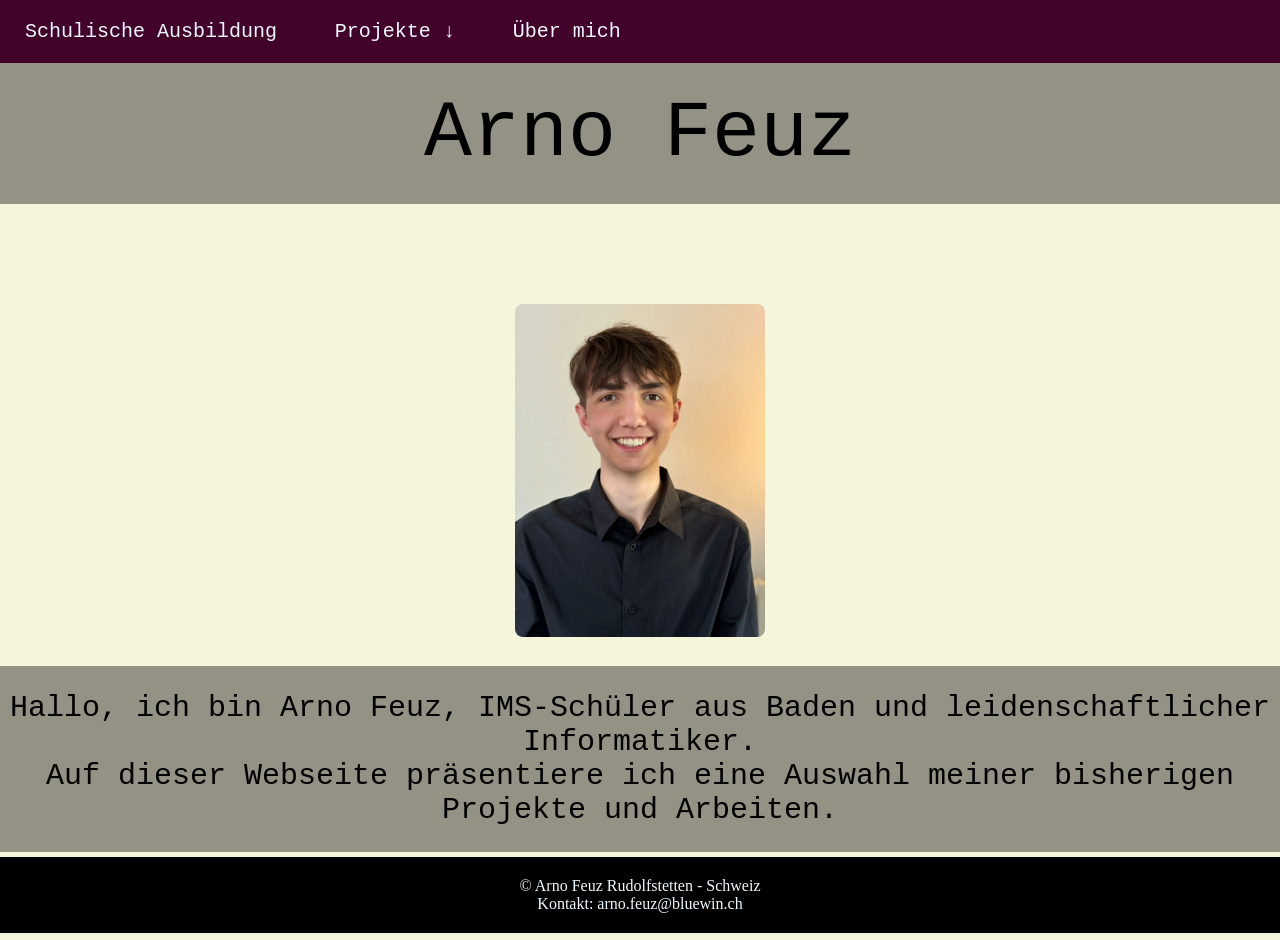
<file: index.html>
<!DOCTYPE html>
<html lang="en">
<head>
    <link rel="stylesheet" href="./style.css">
    <meta charset="UTF-8">
    <meta name="viewport" content="width=device-width, initial-scale=1.0">
    <title>Start</title>
</head>
<body>
    <ul class="Menu">
        <li><a href="Schule.HTML">Schulische Ausbildung</a></li>
        <li>
            <a href="Projekte.Html">Projekte ↓</a>
            <ul class="dropdown_menue">
                <li><a href="Projekte.Html">Übersicht</a></li>
                <li><a href="Websetite.Html">Song Manager</a></li>
                <li><a href="Minecraft Mod.Html">Minecraft Mod</a></li>
            </ul>
        </li>
        <li><a href="Ueber_mich.Html">Über mich</a></li>
                
    </ul>
        

<p class="Name">
    Arno Feuz
</p>
<p class="Portrait">
<img src="Arno_Feuz.png" alt="Arno Feuz Portrait">
</p>

<p class="beschreibung">
        Hallo, ich bin Arno Feuz, IMS-Schüler aus Baden und leidenschaftlicher Informatiker. <br>
    Auf dieser Webseite präsentiere ich eine Auswahl meiner bisherigen Projekte und Arbeiten.
</p>

<footer>
    © Arno Feuz Rudolfstetten - Schweiz <br>
    Kontakt: arno.feuz@bluewin.ch

</footer>
</body>
</html>
</file>
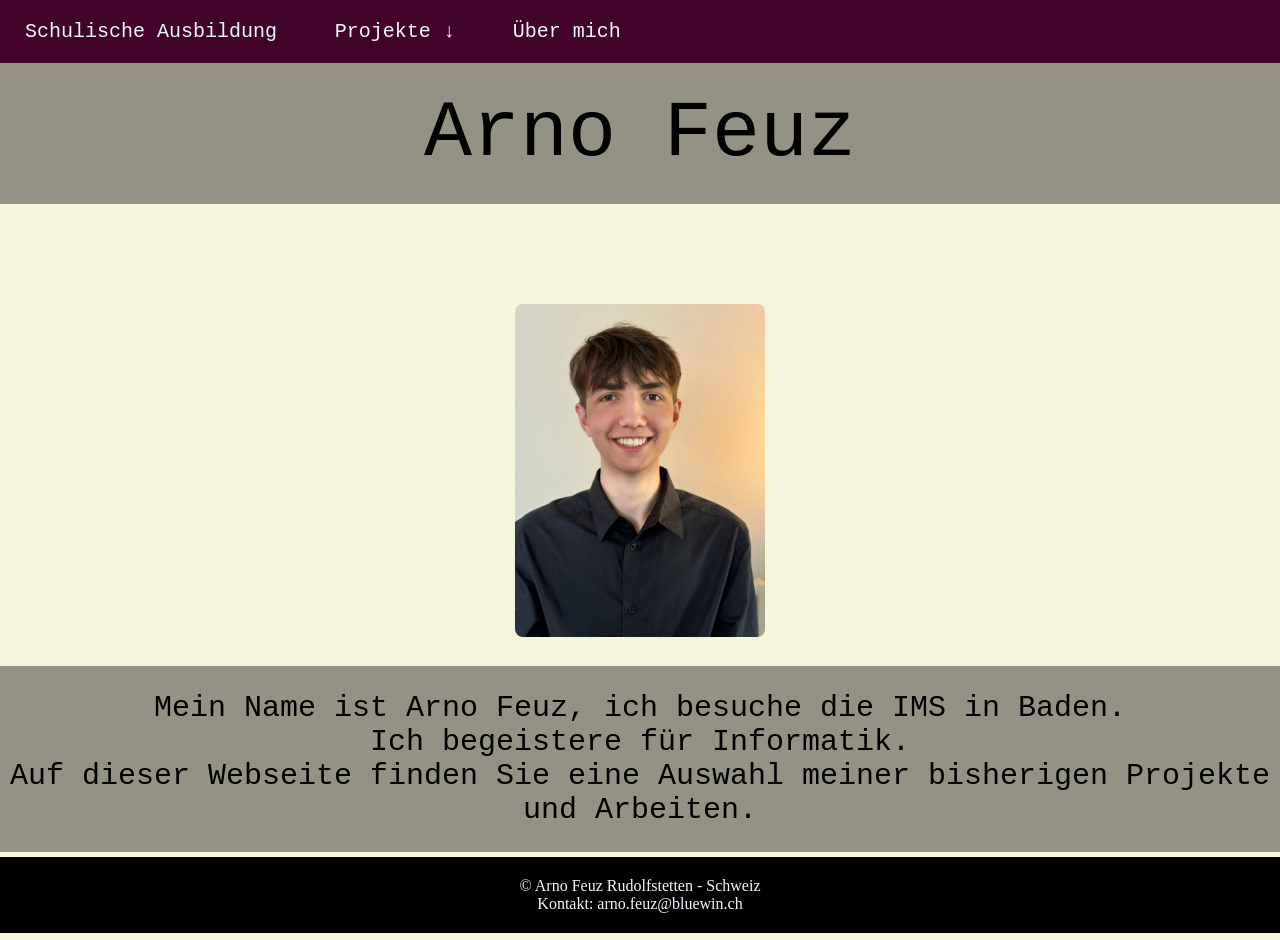
<file: index.Html>
<!DOCTYPE html>
<html lang="en">
<head>
    <link rel="stylesheet" href="./style.css">
    <meta charset="UTF-8">
    <meta name="viewport" content="width=device-width, initial-scale=1.0">
    <title>Start</title>
</head>
<body>
    <ul class="Menu">
        <li><a href="Schule.HTML">Schulische Ausbildung</a></li>
        <li>
            <a href="Projekte.Html">Projekte ↓</a>
            <ul class="dropdown_menue">
                <li><a href="Projekte.Html">Übersicht</a></li>
                <li><a href="Websetite.Html">Webseite</a></li>
                <li><a href="Minecraft Mod.Html">Minecraft Mod</a></li>
            </ul>
        </li>
        <li><a href="Ueber_mich.Html">Über mich</a></li>
                
    </ul>
        

<p class="Name">
    Arno Feuz
</p>
<p class="Portrait">
<img src="Arno_Feuz.png" alt="Arno Feuz Portrait">
</p>

<p class="beschreibung">
        Mein Name ist Arno Feuz, ich besuche die IMS in Baden. <br> 
        Ich begeistere für Informatik. <br>
        Auf dieser Webseite finden Sie eine Auswahl meiner bisherigen Projekte und Arbeiten.
</p>

<footer>
    © Arno Feuz Rudolfstetten - Schweiz <br>
    Kontakt: arno.feuz@bluewin.ch

</footer>
</body>
</html>
</file>
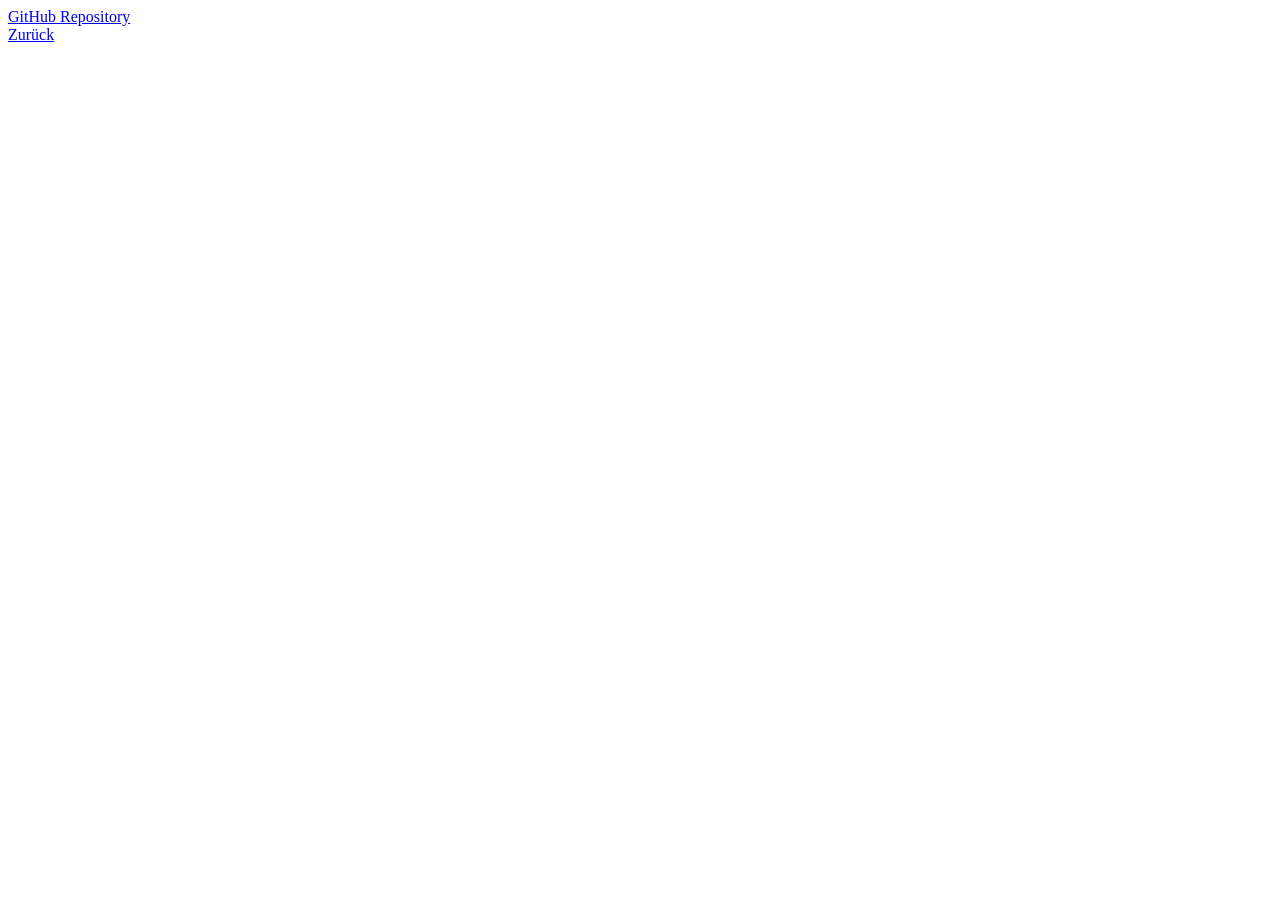
<file: Minecraft Mod.Html>
<!DOCTYPE html>
<html lang="en">
<head>
    <meta charset="UTF-8">
    <meta name="viewport" content="width=device-width, initial-scale=1.0">
    <title>Document</title>
</head>
<body>
    <a class="github-btn" href="https://github.com/ArnoFeuz/Horrorpriests" target="_blank">
    GitHub Repository
</a>
<br>
<a class="github-btn" href="index.html" target="_blank">
    Zurück
</a>
</body>
</html>
</file>
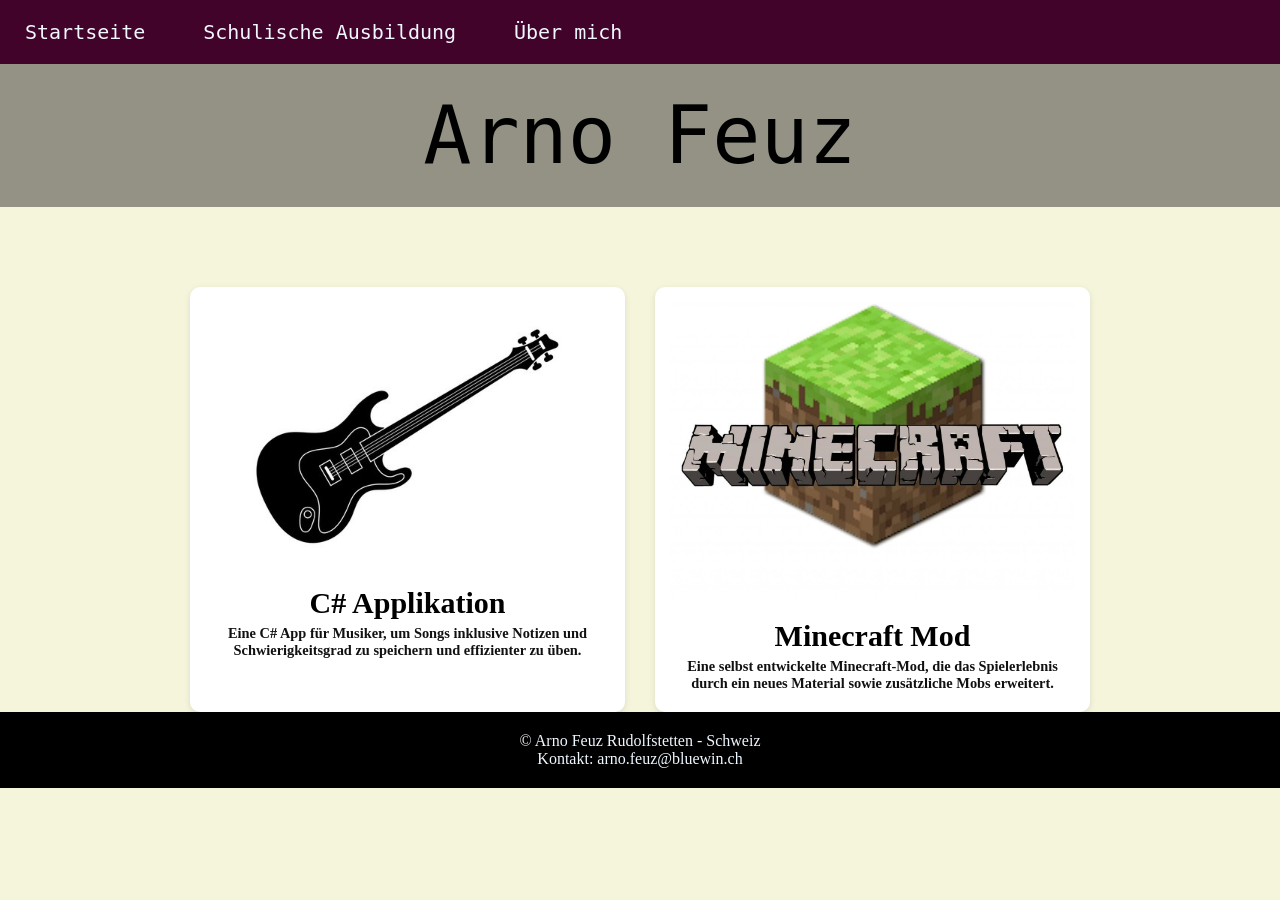
<file: Projekte.Html>
<!DOCTYPE html>
<html lang="en">
<head>
    <link rel="stylesheet" href="./style.css">
    <meta charset="UTF-8">
    <meta name="viewport" content="width=device-width, initial-scale=1.0">
    <title>Projekte</title>
</head>
<body>
    <ul class="Menu">
        <li><a href="index.html">Startseite</a></li>
        <li>
            <a href="Schule.HTML">Schulische Ausbildung</a></li>  
            
        
        <li>
            <a href="Ueber_mich.Html">Über mich</a>
        </li>
    </ul>

<p class="Name">
    Arno Feuz
</p>


  <div class="projekte">
    <div class="projekt">
      <a href="Websetite.Html">
        <img src="Gitarre.jpg" alt="Produkt 1">
      </a>
      <h1>C# Applikation</h1>
      <p class="projektbeschreibung">Eine C# App für Musiker, um Songs inklusive Notizen und Schwierigkeitsgrad zu speichern und effizienter zu üben.</p>
    </div>

    <div class="projekt">
      <a href="Minecraft Mod.Html">
        <img src="minecraft.jpg" alt="Produkt 1">
      </a>
      <h1>Minecraft Mod</h1>
      <p class="projektbeschreibung">Eine selbst entwickelte Minecraft-Mod, die das Spielerlebnis durch ein neues Material sowie zusätzliche Mobs erweitert.</p>
    </div>

  </div>

<footer>
    © Arno Feuz Rudolfstetten - Schweiz <br>
    Kontakt: arno.feuz@bluewin.ch

</footer>
</body>
</html>
</file>
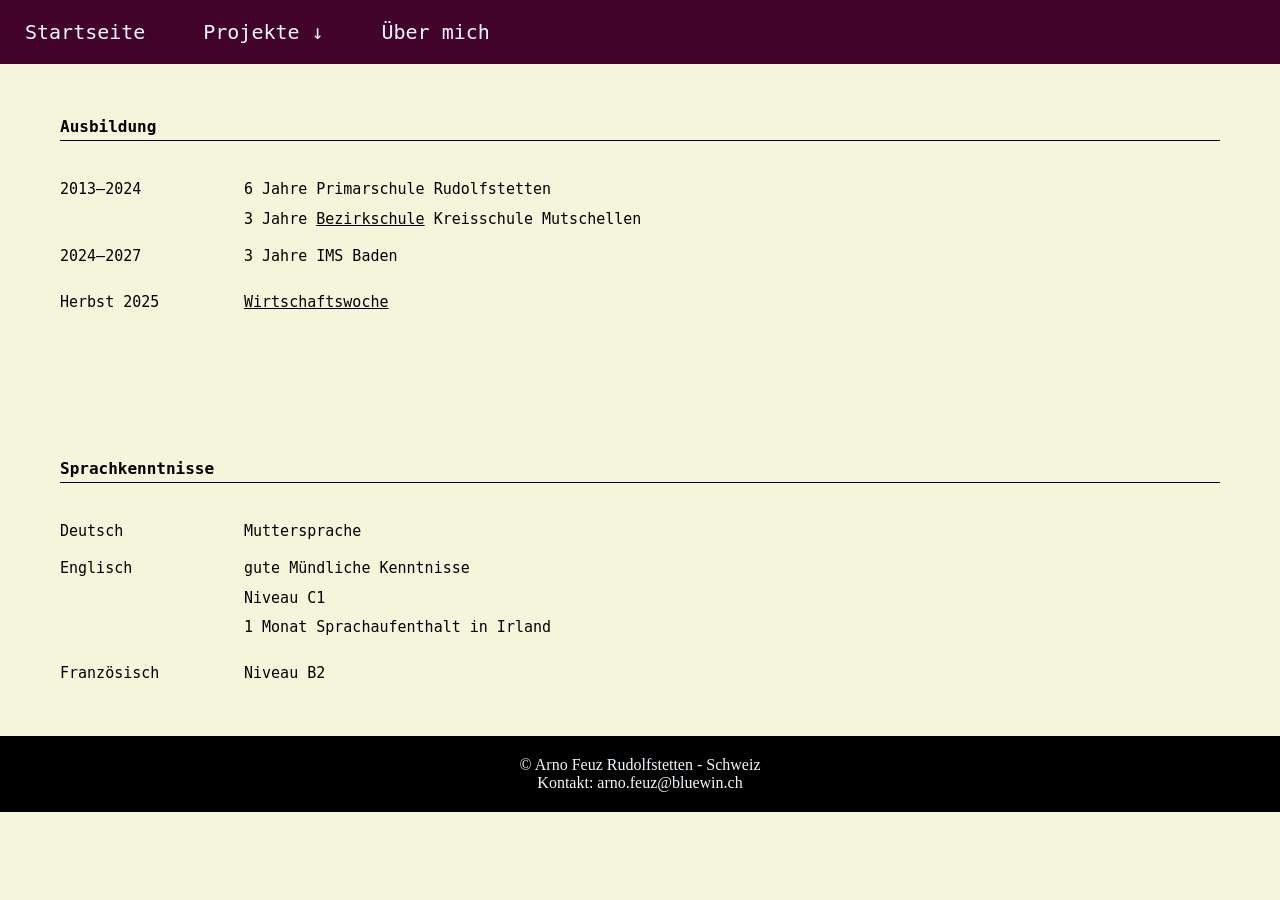
<file: Schule.HTML>
<!DOCTYPE html>
<html lang="de">
<head>
    <link rel="stylesheet" href="./style.css">
    <meta charset="UTF-8">
    <meta name="viewport" content="width=device-width, initial-scale=1.0">
    <title>Schulische Ausbildung</title>
</head>
<body>

    <ul class="Menu">
        <li><a href="index.html">Startseite</a></li>
        <li>
            <a href="Projekte.Html">Projekte ↓</a>
            <ul class="dropdown_menue">
                <li><a href="Projekte.Html">Übersicht</a></li>
                <li><a href="Websetite.Html">Song Manager</a></li>
                <li><a href="Minecraft Mod.Html">Minecraft Mod</a></li>
            </ul>
        </li>
        <li><a href="Ueber_mich.Html">Über mich</a></li>
    </ul>

    <main>

        <section class="timeline">
            <h2 class="section-title">Ausbildung</h2>

            <div class="entry">
                <div class="period">2013–2024</div>
                <div class="details">
                    <p>6 Jahre Primarschule Rudolfstetten</p>
                    <p>3 Jahre <span class="underline">Bezirkschule</span> Kreisschule Mutschellen</p>
                </div>
            </div>

            <div class="entry">
                <div class="period">2024–2027</div>
                <div class="details">
                    <p>3 Jahre IMS Baden</p>
                </div>
            </div>

            <div class="entry">
                <div class="period">Herbst 2025</div>
                <div class="details">
                    <p><span class="underline">Wirtschaftswoche</span></p>
                </div>
            </div>

        </section>

        <section class="timeline">
            <h2 class="section-title">Sprachkenntnisse</h2>

            <div class="entry">
                <div class="period">Deutsch</div>
                <div class="details">
                    <p>Muttersprache</p>
                </div>
            </div>

            <div class="entry">
                <div class="period">Englisch</div>
                <div class="details">
                    <p>gute Mündliche Kenntnisse</p>
                    <p>Niveau C1</p>
                    <p>1 Monat Sprachaufenthalt in Irland</p>
                </div>
            </div>

            <div class="entry">
                <div class="period">Französisch</div>
                <div class="details">
                    <p>Niveau B2</p>
                </div>
            </div>

        </section>

    </main>

    <footer>
        © Arno Feuz Rudolfstetten - Schweiz <br>
        Kontakt: arno.feuz@bluewin.ch
    </footer>

</body>
</html>
</file>
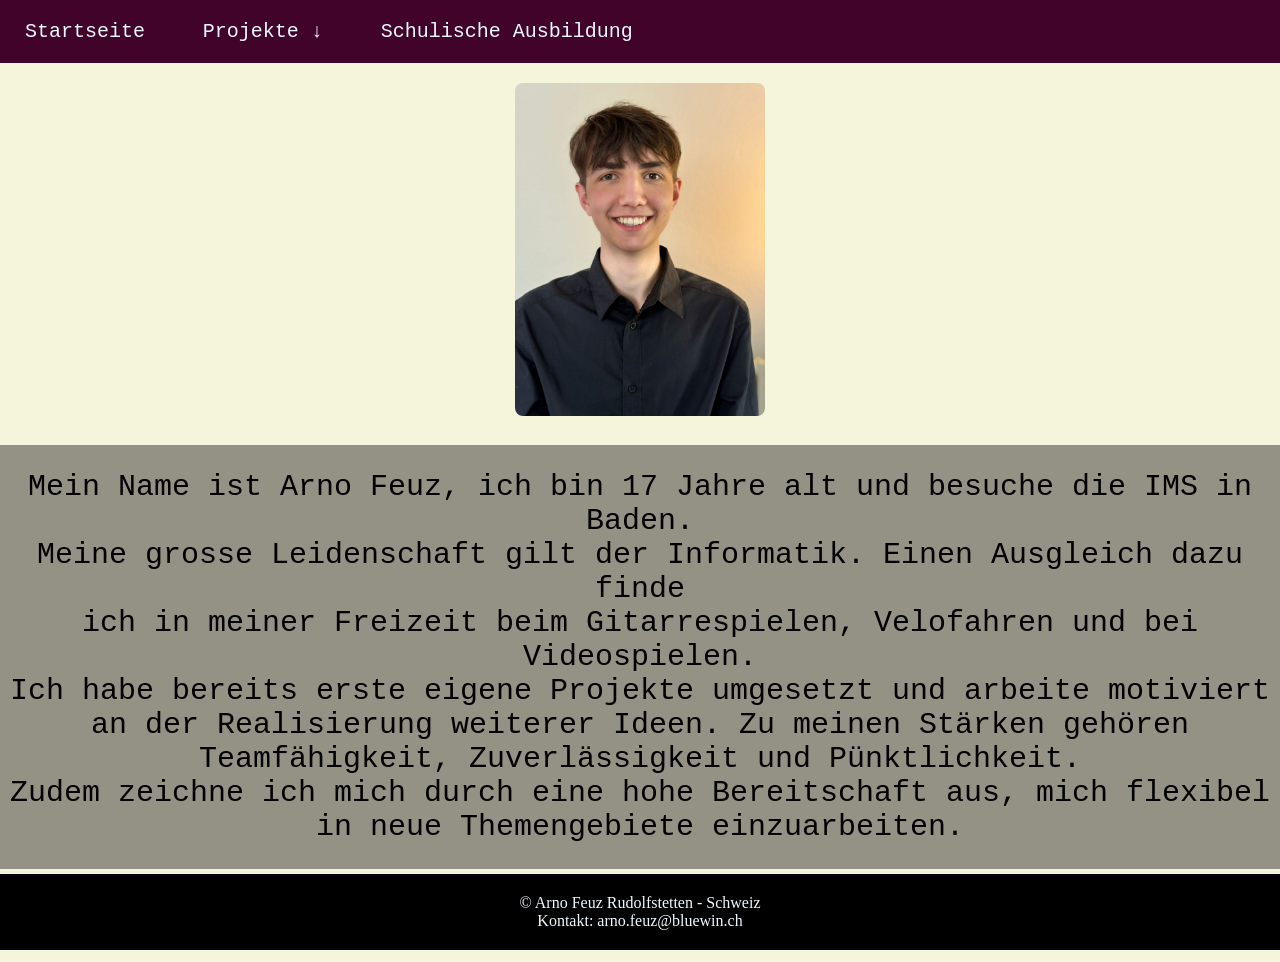
<file: Ueber_mich.Html>
<!DOCTYPE html>
<html lang="en">
<head>
    <link rel="stylesheet" href="./style.css">
    <meta charset="UTF-8">
    <meta name="viewport" content="width=device-width, initial-scale=1.0">
    <title>Ueber mich</title>
</head>
<body>
    <ul class="Menu">
        <li><a href="index.html">Startseite</a></li>
        <li>
            <a href="Projekte.Html">Projekte ↓</a>
            <ul class="dropdown_menue">
                <li><a href="Projekte.Html">Übersicht</a></li>
                <li><a href="Websetite.Html">Song Manager</a></li>
                <li><a href="Minecraft Mod.Html">Minecraft Mod</a></li>
            </ul>
        </li>
        <li><a href="Schule.HTML">Schulische Ausbildung</a></li>       
    </ul>
<p class="Portrait">
<img src="Arno_Feuz.png" alt="Arno Feuz Portrait">
</p>

<p class="beschreibung">
        Mein Name ist Arno Feuz, ich bin 17 Jahre alt und besuche die IMS in Baden. <br>
        Meine grosse Leidenschaft gilt der Informatik. Einen Ausgleich dazu finde <br>
        ich in meiner Freizeit beim Gitarrespielen, Velofahren und bei Videospielen. <br>
        Ich habe bereits erste eigene Projekte umgesetzt und arbeite motiviert <br>
        an der Realisierung weiterer Ideen. Zu meinen Stärken gehören <br>
        Teamfähigkeit, Zuverlässigkeit und Pünktlichkeit. <br>
        Zudem zeichne ich mich durch eine hohe Bereitschaft aus, mich flexibel in neue Themengebiete einzuarbeiten.
</p>
<footer>
© Arno Feuz Rudolfstetten - Schweiz <br>
Kontakt: arno.feuz@bluewin.ch
</footer>
</body>
</html>
</file>
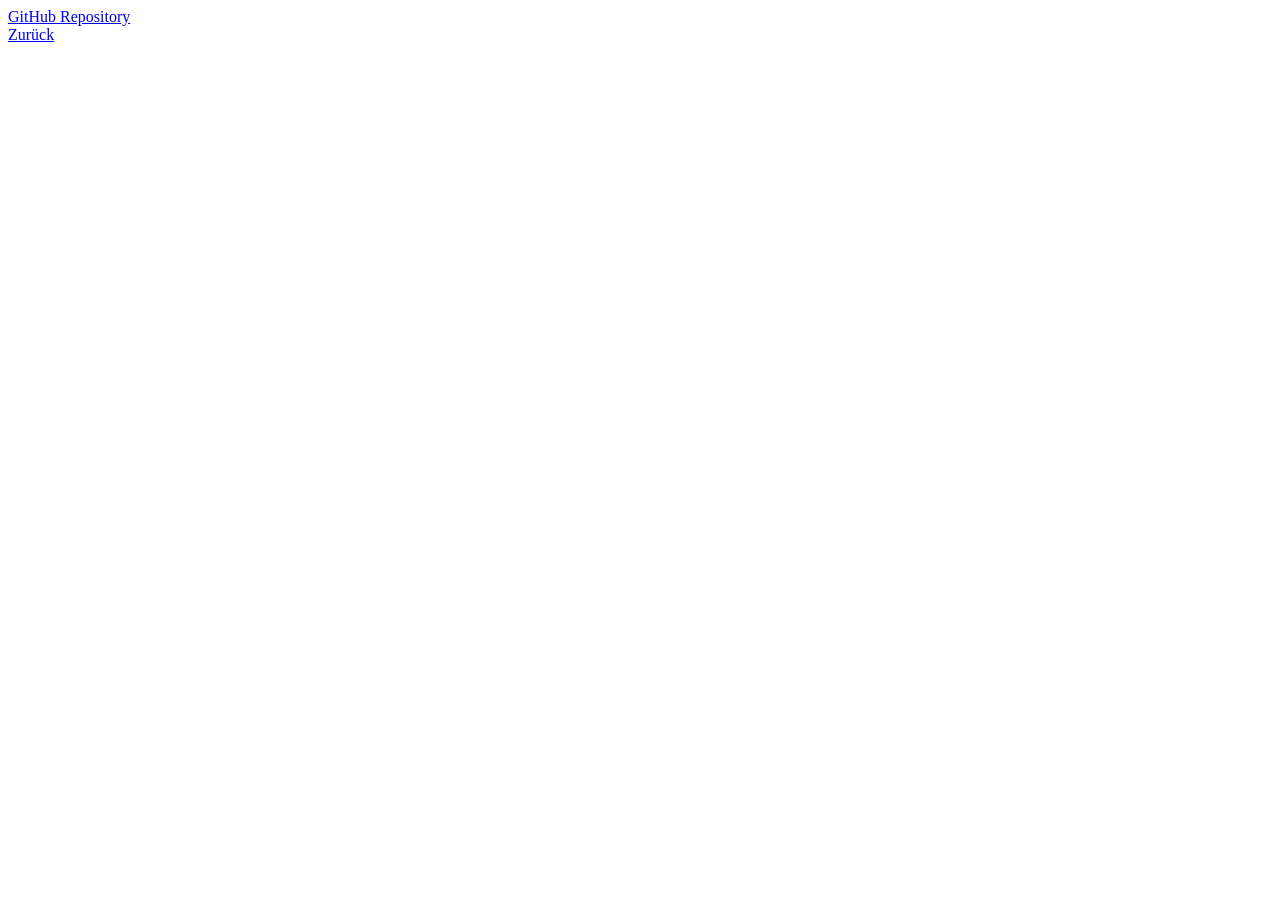
<file: Websetite.Html>
<!DOCTYPE html>
<html lang="en">
<head>
    <meta charset="UTF-8">
    <meta name="viewport" content="width=device-width, initial-scale=1.0">
    <title>Document</title>
</head>
<a class="github-btn" href="https://github.com/ArnoFeuz/SongManager" target="_blank">
    GitHub Repository
</a>
<br>
<a class="github-btn" href="index.html" target="_blank">
    Zurück
</a>

</html>
</file>
<file: style.css>
body{
    background-color:beige ;
    height: 100%;
    margin: 0;
    display: flex;
    flex-direction: column;   
}

main{
    flex: 1;
}

.Name{
    margin-top: 0px;
    text-align: center;
    font-family: monospace;
    font-size: 80px;
    background-color: rgba(47, 43, 43, 0.486);
    padding-bottom: 25px;
    padding-top: 25px;
    

}

.Menu{
    padding: 0;
    margin: 0;
    list-style: none;
    font-family: monospace;
    background-color: rgb(65, 3, 41);
}
.Menu li{
    display: inline-block;
    position: relative;
}

.Menu li a{
    display: block;
    padding: 20px 25px;
    color: aliceblue;
    text-decoration: none;
    text-align: center;
    font-size: 20px;
}

.Menu li ul.dropdown_menue li {
    display: block;
}
.Menu li ul.dropdown_menue {
    max-width: max-content;
    text-align: center;
    background-color:  rgb(65, 3, 41);
    position: absolute;
    text-align: center;
    left: 50%;
    transform: translateX(-50%);
    z-index: 999;
    display: none;
    padding: 0.5em 1em;
}

.Menu li a:hover{
    background-color:  rgb(65, 3, 41);
}

.Menu li:hover ul.dropdown_menue {
    display: block;
}

.beschreibung{
    margin-top: 5px;
    margin-bottom: 5px;
    text-align: center;
    font-family: monospace;
    font-size: 30px;
    background-color: rgba(47, 43, 43, 0.486);
     padding-bottom: 25px;
    padding-top: 25px;

}

footer {
  text-align: center;
  color: aliceblue;
  padding: 20px;
  background-color: #000000;
}

.Portrait {
    margin: auto;
    text-align: center;
    padding: 20px 0;
}
 
.Portrait img {
    max-width: 250px;
    width: 100%;
    height: auto;
    border-radius: 8px;
}




.projekte {
  display: grid;
  grid-template-columns: repeat(auto-fit, minmax(250px, 1fr));
  gap: 30px;
  max-width: 900px;
  margin: 0 auto;
}

.projekt {
  background: #fff;
  border-radius: 10px;
  box-shadow: 0 2px 6px rgba(0,0,0,0.1);
  padding: 15px;
  text-align: center;
  transition: transform 0.2s ease, box-shadow 0.2s ease;
}

.projekt:hover {
  transform: translateY(-5px);
  box-shadow: 0 6px 15px rgba(0,0,0,0.15);
}

.projekt img {
  width: 100%;
  height: auto;
  border-radius: 8px;
}

.projekt h1 {
  font-size: 30px;
  margin: 10px 0 5px;
}

.projekt p {
  margin: 5px 0;
  font-size: 0.9rem;
}

.projektbeschreibung {
  font-weight: bold;
  font-size: 1.2rem;
  color: #111;
}


.timeline {
    display: flex;
    flex-direction: column;
    padding: 40px 60px;
    gap: 0;
    font-family: monospace;
}

.entry {
    display: grid;
    grid-template-columns: 160px 1fr;
    gap: 0 24px;
    padding: 10px 0;
}

.entry:nth-child(2) {
    padding-top: 28px;
}

.entry:nth-child(3) {
    padding-top: 2px;
}

.period {
    font-size: 15px;
    white-space: nowrap;
    line-height: 1.7;
}

.details {
    display: flex;
    flex-direction: column;
    gap: 4px;
    line-height: 1.7;
    font-size: 15px;
}

.details p {
    margin: 0;
}

.underline {
    text-decoration: underline;
}

.section-title {
    font-family: monospace;
    font-size: 16px;
    font-weight: bold;
    border-bottom: 1.5px solid #000;
    padding-bottom: 4px;
    margin-bottom: 8px;
}

.timeline + .timeline {
    margin-top: 40px;
}

.github-btn {
    display: inline-block;
    font-family: monospace;
    font-size: 16px;
    color: aliceblue;
    background-color: rgb(65, 3, 41);
    text-decoration: none;
    padding: 12px 24px;
    border-radius: 4px;
    transition: background-color 0.2s ease;
}
 
.github-btn:hover {
    background-color: rgb(100, 5, 63);
}
</file>
